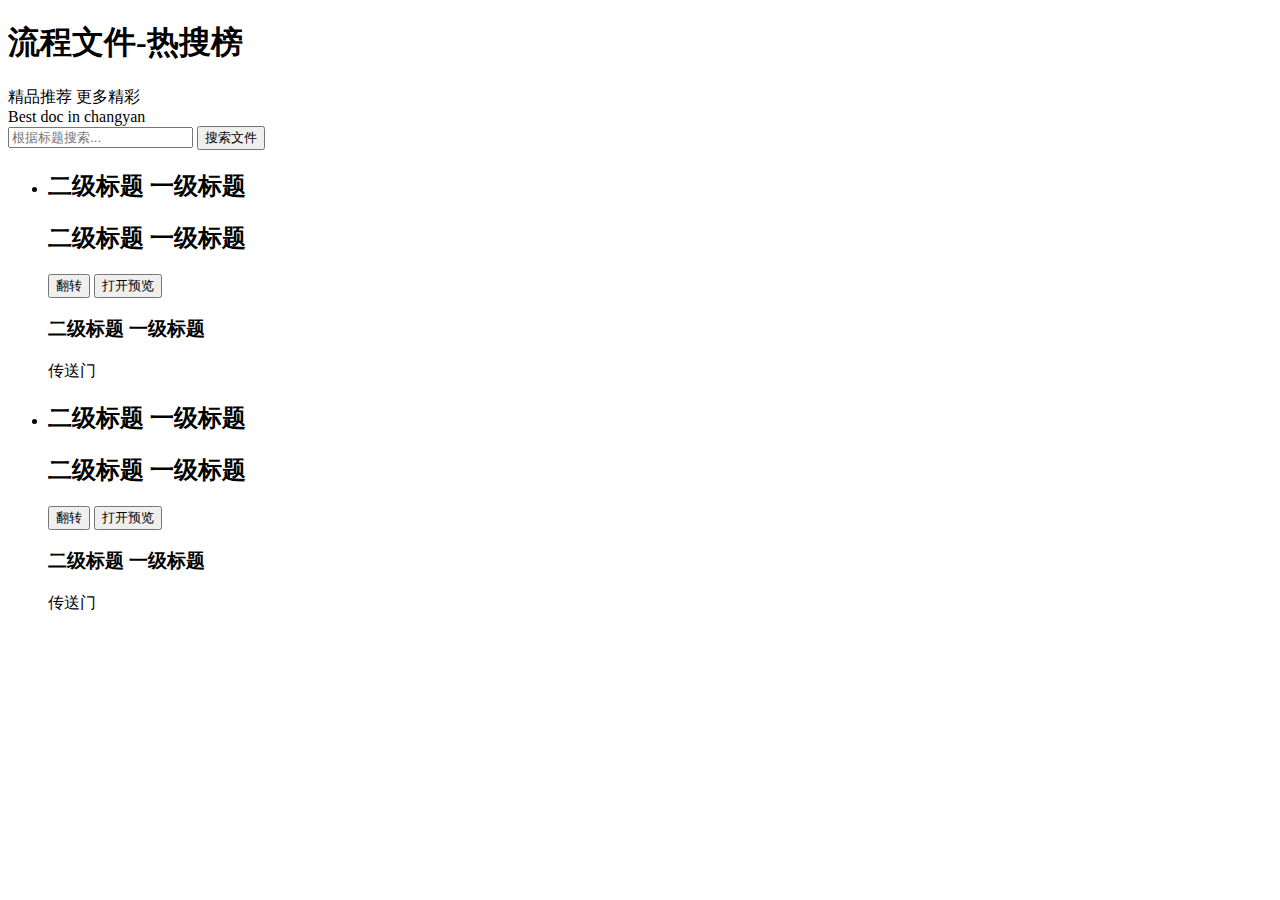
<file: src/main/resources/templates/index.html>
<!DOCTYPE html>
<html lang="en" class="no-js"
      xmlns="http://www.w3.org/1999/xhtml" xmlns:th="http://www.thymeleaf.org"
      xmlns:sec="http://www.thymeleaf.org/thymeleaf-extras-springsecurity3">
<head>
    <meta charset="UTF-8"/>
    <meta http-equiv="X-UA-Compatible" content="IE=edge,chrome=1">
    <meta name="viewport" content="width=device-width, initial-scale=1.0">
    <title>流程文件首页</title>
    <meta name="description" content="3D Book Showcase with CSS 3D Transforms"/>
    <meta name="keywords" content="3d transforms, css3 3d, book, jquery, open book, css transitions"/>
    <meta name="author" content="Codrops"/>
    <link rel="shortcut icon" href="../favicon.ico">
    <link rel="stylesheet" type="text/css" th:href="@{/static/css/default.css}"/>
    <link rel="stylesheet" type="text/css" th:href="@{/static/css/component.css}"/>
    <script th:src="@{/static/js/modernizr.custom.js}"></script>
    <!--导入bootstrap和bootstrap-table样式-->
    <link rel="stylesheet" th:href="@{/static/bootstrap/css/bootstrap.min.css}">
    <!--引入jQuery bootstrap bootstrap-table的js-->
    <script th:src="@{/static/js/jquery.js}"></script>
    <script th:src="@{/static/bootstrap/js/bootstrap.min.js}"></script>
</head>
<body>
<div class="container">
    <!-- Codrops top bar -->
    <!--<div class="codrops-top clearfix">-->
    <!--<a href="http://tympanus.net/Tutorials/ItemSlider/"><strong>&laquo; Previous Demo: </strong>Simple Item Slider</a>-->
    <!--<span class="right"><a href="http://tympanus.net/codrops/?p=13406"><strong>Back to the Codrops Article</strong></a></span>-->
    <!--</div>-->
    <!--/ Codrops top bar -->
    <header class="clearfix">
        <h1>流程文件-热搜榜</h1>
        <nav class="codrops-demos">
            <a class="current-demo" th:href="@{/index.act}">精品推荐</a>
            <a th:href="@{/management.act}">更多精彩</a>
        </nav>
        <span class="support-note">Best doc in changyan </span>
    </header>
    <div class="search-processFile">
        <div class="row">
            <div class="col-lg-6 col-lg-offset-6">
                <div class="input-group">
                    <input type="text" class="form-control" placeholder="根据标题搜索..." id="titleSearch">
                    <span class="input-group-btn">
                        <button class="btn btn-default" type="button" id="serachByTitle">搜索文件</button>
                    </span>
                </div><!-- /input-group -->
            </div><!-- /.col-lg-6 -->
        </div><!-- /.row -->
    </div>
    <th:block th:if="${not #lists.isEmpty(processFileList)}">
        <div class="main" id="showAll">
            <ul class="bk-list clearfix">
                <th:block th:each="processFile,processFileStat:${processFileList}">
                    <li th:if="${processFileStat.odd}">
                        <div class="bk-book book-3 bk-bookdefault">
                            <div class="bk-front">
                                <div class="bk-cover">
                                    <h2>
                                        <span th:text="${processFile.realName}">二级标题</span>
                                        <span th:text="${processFile.title}">一级标题</span>
                                    </h2>
                                </div>
                                <div class="bk-cover-back"></div>
                            </div>
                            <div class="bk-page">
                                <div class="bk-content bk-content-current">
                                    <p th:text="${processFile.description}"></p>
                                </div>
                                <div class="bk-content">
                                    <p th:text="${processFile.url}"></p>
                                </div>
                            </div>
                            <div class="bk-back">
                                <p
                                        th:text="创建时间：+${processFile.startTimeString}+ 创建人：+${processFile.realName}"></p>
                                <p
                                        th:text="更新时间：+${processFile.updateTimeString}+ 更新人：+${processFile.updateUser}"></p>
                            </div>
                            <div class="bk-right"></div>
                            <div class="bk-left">
                                <h2>
                                    <span th:text="${processFile.realName}">二级标题</span>
                                    <span th:text="${processFile.title}">一级标题</span>
                                </h2>
                            </div>
                            <div class="bk-top"></div>
                            <div class="bk-bottom"></div>
                        </div>
                        <div class="bk-info">
                            <button class="bk-bookback">翻转</button>
                            <button class="bk-bookview">打开预览</button>
                            <h3>
                                <span th:text="${processFile.realName}">二级标题</span>
                                <span th:text="${processFile.title}">一级标题</span>
                            </h3>
                            <!--<p th:text="详情请直接点击链接+${processFile.url}"></p>-->
                            <a th:href="@{${processFile.url}}">传送门</a>
                        </div>
                    </li>
                    <li th:if="${processFileStat.even}">
                        <div class="bk-book book-1 bk-bookdefault">
                            <div class="bk-front">
                                <div class="bk-cover">
                                    <h2>
                                        <span th:text="${processFile.realName}">二级标题</span>
                                        <span th:text="${processFile.title}">一级标题</span>
                                    </h2>
                                </div>
                                <div class="bk-cover-back"></div>
                            </div>
                            <div class="bk-page">
                                <div class="bk-content bk-content-current">
                                    <p th:text="${processFile.description}"></p>
                                </div>
                                <div class="bk-content">
                                    <p th:text="${processFile.url}"></p>
                                </div>
                            </div>
                            <div class="bk-back">
                                <p
                                        th:text="创建时间：+${processFile.startTimeString}+ 创建人：+${processFile.realName}"></p>
                                <p
                                        th:text="更新时间：+${processFile.updateTimeString}+ 更新人：+${processFile.updateUser}"></p>
                            </div>
                            <div class="bk-right"></div>
                            <div class="bk-left">
                                <h2>
                                    <span th:text="${processFile.realName}">二级标题</span>
                                    <span th:text="${processFile.title}">一级标题</span>
                                </h2>
                            </div>
                            <div class="bk-top"></div>
                            <div class="bk-bottom"></div>
                        </div>
                        <div class="bk-info">
                            <button class="bk-bookback">翻转</button>
                            <button class="bk-bookview">打开预览</button>
                            <h3>
                                <span th:text="${processFile.realName}">二级标题</span>
                                <span th:text="${processFile.title}">一级标题</span>
                            </h3>
                            <!--<p th:text="详情请直接点击链接+${processFile.url}"></p>-->
                            <a th:href="@{${processFile.url}}">传送门</a>
                        </div>
                    </li>
                </th:block>
            </ul>
        </div>
    </th:block>
</div>
<!-- /container -->
<!--<script src="http://ajax.googleapis.com/ajax/libs/jquery/1.8.3/jquery.min.js"></script>-->
<script th:src="@{/static/js/jquery.js}"></script>
<script th:src="@{/static/js/books1.js}"></script>
<script>
    $(function () {
        Books.init();
        $("#serachByTitle").click(function () {
            var searchTitle = $("#titleSearch").val();
            window.location.href="http://localhost:8080/processfile/getProcessFileByTitle?title="+searchTitle;
        })

    });
</script>
</body>
</html>
</file>
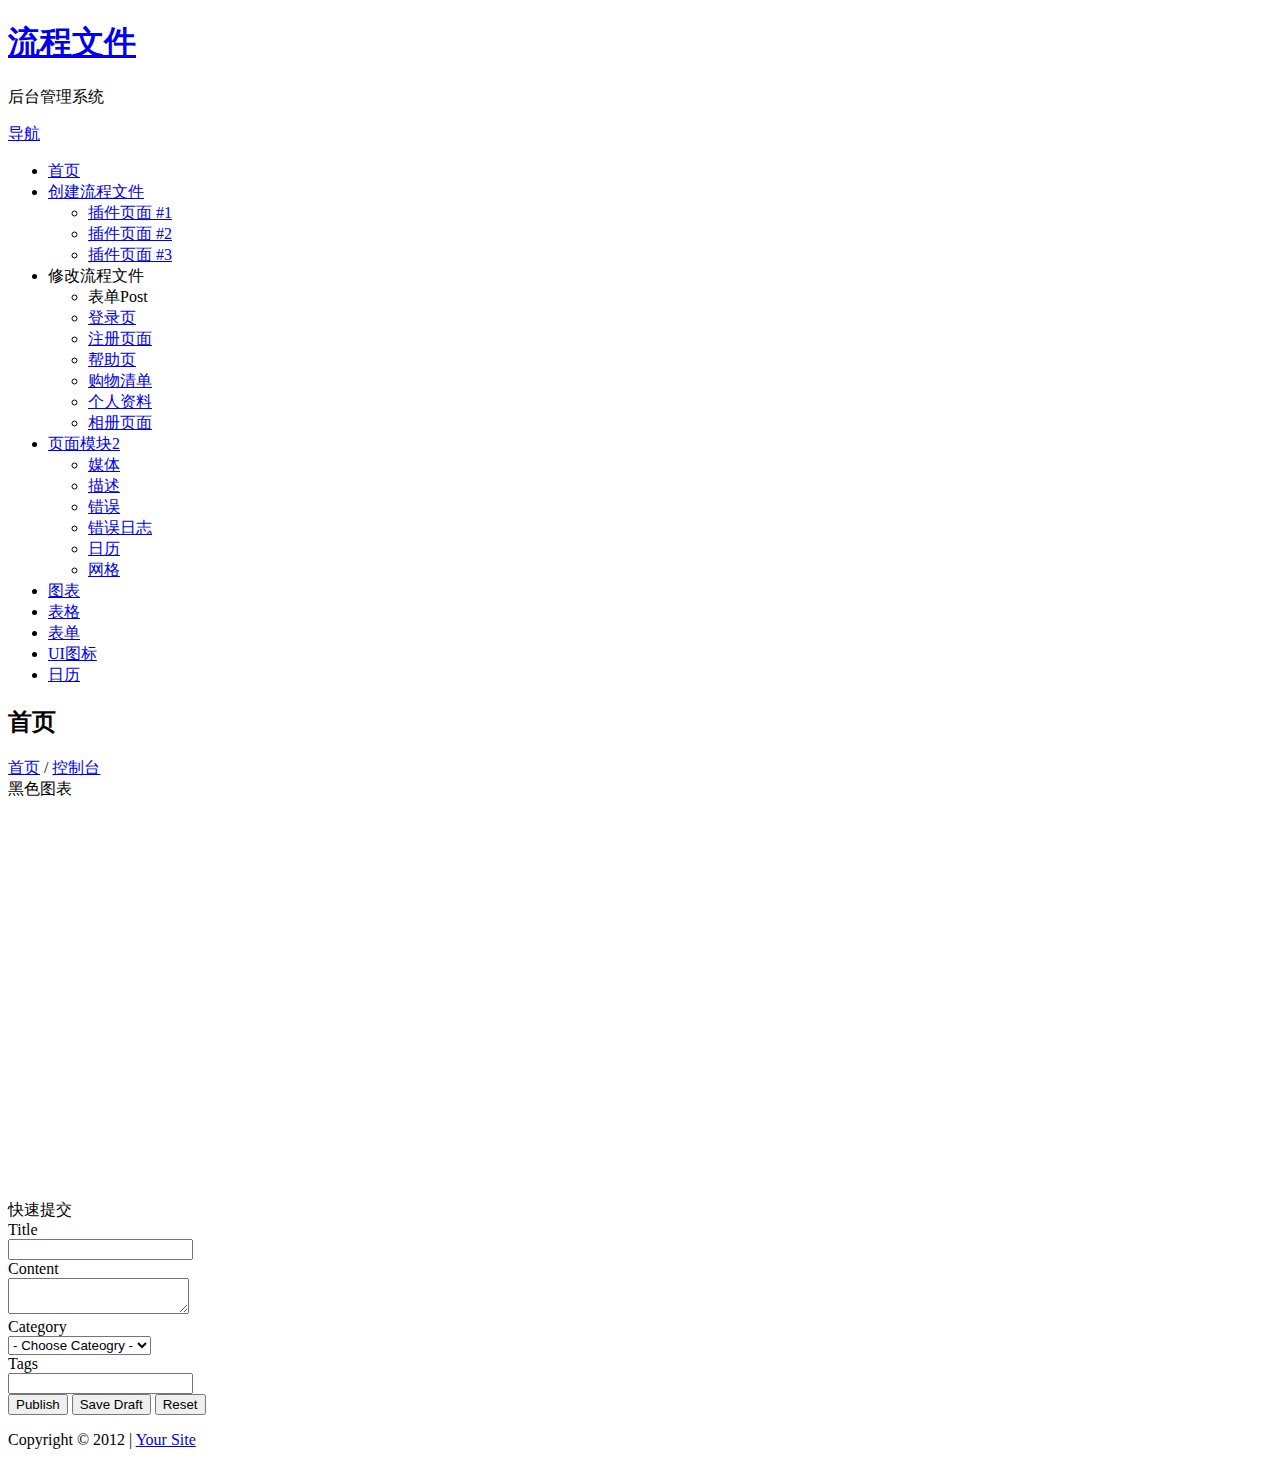
<file: src/main/resources/templates/management.html>
<!DOCTYPE html>
<html lang="en" xmlns="http://www.w3.org/1999/xhtml" xmlns:th="http://www.thymeleaf.org"
      xmlns:sec="http://www.thymeleaf.org/thymeleaf-extras-springsecurity3">
<head>
    <meta http-equiv="Content-Type" content="text/html; charset=UTF-8">
    <meta charset="utf-8">
    <!-- Title and other stuffs -->
    <title>Mac风格响应式后台管理模版演示 - 源码之家</title>
    <meta name="viewport" content="width=device-width, initial-scale=1.0">
    <meta name="author" content="">
    <!-- Stylesheets -->
    <link th:href="@{/static/management/style/bootstrap.css}" rel="stylesheet">
    <!-- Font awesome icon -->
    <link rel="stylesheet" th:href="@{/static/management/style/font-awesome.css}">
    <!-- jQuery UI -->
    <link rel="stylesheet" th:href="@{/static/management/style/jquery-ui.css}">
    <!-- Calendar -->
    <link rel="stylesheet" th:href="@{/static/management/style/fullcalendar.css}">
    <!-- prettyPhoto -->
    <link rel="stylesheet" th:href="@{/static/management/style/prettyPhoto.css}">
    <!-- Star rating -->
    <link rel="stylesheet" th:href="@{/static/management/style/rateit.css}">
    <!-- Date picker -->
    <link rel="stylesheet" th:href="@{/static/management/style/bootstrap-datetimepicker.min.css}">
    <!-- CLEditor -->
    <link rel="stylesheet" th:href="@{/static/management/style/jquery.cleditor.css}">
    <!-- Uniform -->
    <link rel="stylesheet" th:href="@{/static/management/style/uniform.default.css}">
    <!-- Bootstrap toggle -->
    <link rel="stylesheet" th:href="@{/static/management/style/bootstrap-switch.css}">
    <!-- Main stylesheet -->
    <link th:href="@{/static/management/style/style.css}" rel="stylesheet">
    <!-- Widgets stylesheet -->
    <link th:href="@{/static/management/style/widgets.css}" rel="stylesheet">

    <!-- HTML5 Support for IE -->
    <!--[if lt IE 9]>
    <script th:src="@{/static/management/js/html5shim.js}"></script>
    <![endif]-->

    <!-- Favicon -->
    <link rel="shortcut icon" th:href="@{static/management/img/favicon/favicon.png}">
</head>

<body>


<!-- Header starts -->
<header>
    <div class="container">
        <div class="row">

            <!-- Logo section -->
            <div class="col-md-4">
                <!-- Logo. -->
                <div class="logo">
                    <h1><a href="#">流程文件<span class="bold"></span></a></h1>
                    <p class="meta"> 后台管理系统</p>
                </div>
                <!-- Logo ends -->
            </div>

        </div>
    </div>
</header>

<!-- Header ends -->

<!-- Main content starts -->

<div class="content">

    <!-- Sidebar -->
    <div class="sidebar">
        <div class="sidebar-dropdown"><a href="#">导航</a></div>

        <!--- Sidebar navigation -->
        <!-- If the main navigation has sub navigation, then add the class "has_sub" to "li" of main navigation. -->
        <ul id="nav">
            <!-- Main menu with font awesome icon -->
            <li><a href="management.act" class="open"><i class="icon-home"></i> 首页</a>
                <!-- Sub menu markup
                <ul>
                  <li><a href="#">Submenu #1</a></li>
                  <li><a href="#">Submenu #2</a></li>
                  <li><a href="#">Submenu #3</a></li>
                </ul>-->
            </li>
            <li class="has_sub"><a href="#"><i class="icon-list-alt"></i> 创建流程文件 <span class="pull-right"><i
                    class="icon-chevron-right"></i></span></a>
                <ul>
                    <li><a href="widgets1.html">插件页面 #1</a></li>
                    <li><a href="widgets2.html">插件页面 #2</a></li>
                    <li><a href="widgets3.html">插件页面 #3</a></li>
                </ul>
            </li>
            <li class="has_sub"><a><i class="icon-file-alt"></i> 修改流程文件 <span
                    class="pull-right"><i
                    class="icon-chevron-right"></i></span></a>
                <ul>
                    <li><a th:href="@{/processFileList.act}">表单Post</a></li>
                    <li><a href="login.html">登录页</a></li>
                    <li><a href="register.html">注册页面</a></li>
                    <li><a href="support.html">帮助页</a></li>
                    <li><a href="invoice.html">购物清单</a></li>
                    <li><a href="profile.html">个人资料</a></li>
                    <li><a href="gallery.html">相册页面</a></li>
                </ul>
            </li>
            <li class="has_sub"><a href="#"><i class="icon-file-alt"></i> 页面模块2  <span class="pull-right"><i class="icon-chevron-right"></i></span></a>
                <ul>
                    <li><a href="media.html">媒体</a></li>
                    <li><a href="statement.html">描述</a></li>
                    <li><a href="error.html">错误</a></li>
                    <li><a href="error-log.html">错误日志</a></li>
                    <li><a href="calendar.html">日历</a></li>
                    <li><a href="grid.html">网格</a></li>
                </ul>
            </li>
            <li><a href="charts.html"><i class="icon-bar-chart"></i>图表</a></li>
            <li><a href="tables.html"><i class="icon-table"></i>表格</a></li>
            <li><a href="forms.html"><i class="icon-tasks"></i>表单</a></li>
            <li><a href="ui.html"><i class="icon-magic"></i>UI图标</a></li>
            <li><a href="calendar.html"><i class="icon-calendar"></i>日历</a></li>
        </ul>
    </div>

    <!-- Sidebar ends -->

    <!-- Main bar -->
    <div class="mainbar">

        <!-- Page heading -->
        <div class="page-head">
            <h2 class="pull-left"><i class="icon-home"></i> 首页</h2>

            <!-- Breadcrumb -->
            <div class="bread-crumb pull-right">
                <a href="/management.act"><i class="icon-home"></i> 首页</a>
                <!-- Divider -->
                <span class="divider">/</span>
                <a href="#" class="bread-current">控制台</a>
            </div>

            <div class="clearfix"></div>

        </div>
        <!-- Page heading ends -->



        <!-- Matter -->

        <div class="matter">
            <div class="container">
                <div class="row">
                    <div class="col-md-6">
                        <div class="widget">
                            <div class="widget-head">
                                <div class="pull-left">黑色图表</div>
                                <div class="widget-icons pull-right">
                                    <a href="#" class="wminimize"><i class="icon-chevron-up"></i></a>
                                    <a href="#" class="wclose"><i class="icon-remove"></i></a>
                                </div>
                                <div class="clearfix"></div>
                            </div>
                            <div class="widget-content">
                                <div class="padd">
                                    <div  id="hushuai"  style="width: 600px;height:400px;">

                                    </div>
                                    <!--<div id="bar-chart"></div>-->

                                </div>
                                <div class="widget-foot">
                                    <!-- Footer goes here -->
                                </div>
                            </div>
                        </div>
                    </div>
                    <div class="col-md-6">
                        <div class="widget">
                            <div class="widget-head">
                                <div class="pull-left">快速提交</div>
                                <div class="widget-icons pull-right">
                                    <a href="#" class="wminimize"><i class="icon-chevron-up"></i></a>
                                    <a href="#" class="wclose"><i class="icon-remove"></i></a>
                                </div>
                                <div class="clearfix"></div>
                            </div>
                            <div class="widget-content">
                                <div class="padd">

                                    <div class="form quick-post">
                                        <!-- Edit profile form (not working)-->
                                        <form class="form-horizontal">
                                            <!-- Title -->
                                            <div class="form-group">
                                                <label class="control-label col-lg-3" for="title">Title</label>
                                                <div class="col-lg-9">
                                                    <input type="text" class="form-control" id="title">
                                                </div>
                                            </div>
                                            <!-- Content -->
                                            <div class="form-group">
                                                <label class="control-label col-lg-3" for="content">Content</label>
                                                <div class="col-lg-9">
                                                    <textarea class="form-control" id="content"></textarea>
                                                </div>
                                            </div>
                                            <!-- Cateogry -->
                                            <div class="form-group">
                                                <label class="control-label col-lg-3">Category</label>
                                                <div class="col-lg-9">
                                                    <select class="form-control">
                                                        <option value="">- Choose Cateogry -</option>
                                                        <option value="1">General</option>
                                                        <option value="2">News</option>
                                                        <option value="3">Media</option>
                                                        <option value="4">Funny</option>
                                                    </select>
                                                </div>
                                            </div>
                                            <!-- Tags -->
                                            <div class="form-group">
                                                <label class="control-label col-lg-3" for="tags">Tags</label>
                                                <div class="col-lg-9">
                                                    <input type="text" class="form-control" id="tags">
                                                </div>
                                            </div>

                                            <!-- Buttons -->
                                            <div class="form-group">
                                                <!-- Buttons -->
                                                <div class="col-lg-offset-2 col-lg-9">
                                                    <button type="submit" class="btn btn-success">Publish</button>
                                                    <button type="submit" class="btn btn-danger">Save Draft</button>
                                                    <button type="reset" class="btn btn-default">Reset</button>
                                                </div>
                                            </div>
                                        </form>
                                    </div>


                                </div>
                                <div class="widget-foot">
                                    <!-- Footer goes here -->
                                </div>
                            </div>
                        </div>
                    </div>
                </div>

                <!-- Dashboard Graph starts -->
                <div class="row">
                    <div class="col-md-12">
                        <div></div>
                    </div>

                </div>
                <!-- Dashboard graph ends -->

            </div>
        </div>

        <!-- Matter ends -->

    </div>

    <!-- Mainbar ends -->
    <div class="clearfix"></div>

</div>
<!-- Content ends -->

<!-- Footer starts -->
<footer>
    <div class="container">
        <div class="row">
            <div class="col-md-12">
                <!-- Copyright info -->
                <p class="copy">Copyright &copy; 2012 | <a href="#">Your Site</a> </p>
            </div>
        </div>
    </div>
</footer>

<!-- Footer ends -->

<!-- Scroll to top -->
<span class="totop"><a href="#"><i class="icon-chevron-up"></i></a></span>

<!-- JS -->
<script th:src="@{/static/management/js/jquery.js}"></script> <!-- jQuery -->
<script th:src="@{/static/management/js/bootstrap.js}"></script> <!-- Bootstrap -->
<script th:src="@{/static/management/js/jquery-ui-1.9.2.custom.min.js}"></script> <!-- jQuery UI -->
<script th:src="@{/static/management/js/fullcalendar.min.js}"></script> <!-- Full Google Calendar - Calendar -->
<script th:src="@{/static/management/js/jquery.rateit.min.js}"></script> <!-- RateIt - Star rating -->
<script th:src="@{/static/management/js/jquery.prettyPhoto.js}"></script> <!-- prettyPhoto -->

<!-- jQuery Flot -->
<script th:src="@{/static/management/js/excanvas.min.js}"></script>
<script th:src="@{/static/management/js/jquery.flot.js}"></script>
<script th:src="@{/static/management/js/jquery.flot.resize.js}"></script>
<script th:src="@{/static/management/js/jquery.flot.pie.js}"></script>
<script th:src="@{/static/management/js/jquery.flot.stack.js}"></script>

<!-- jQuery Notification - Noty -->
<script th:src="@{/static/management/js/jquery.noty.js}"></script> <!-- jQuery Notify -->
<script th:src="@{/static/management/js/themes/default.js}"></script> <!-- jQuery Notify -->
<script th:src="@{/static/management/js/layouts/bottom.js}"></script> <!-- jQuery Notify -->
<script th:src="@{/static/management/js/layouts/topRight.js}"></script> <!-- jQuery Notify -->
<script th:src="@{/static/management/js/layouts/top.js}"></script> <!-- jQuery Notify -->
<!-- jQuery Notification ends -->

<script th:src="@{/static/management/js/sparklines.js}"></script> <!-- Sparklines -->
<script th:src="@{/static/management/js/jquery.cleditor.min.js}"></script> <!-- CLEditor -->
<script th:src="@{/static/management/js/bootstrap-datetimepicker.min.js}"></script> <!-- Date picker -->
<script th:src="@{/static/management/js/jquery.uniform.min.js}"></script> <!-- jQuery Uniform -->
<script th:src="@{/static/management/js/bootstrap-switch.min.js}"></script> <!-- Bootstrap Toggle -->
<script th:src="@{/static/management/js/filter.js}"></script> <!-- Filter for support page -->
<script th:src="@{/static/management/js/custom.js}"></script> <!-- Custom codes -->
<script th:src="@{/static/management/js/charts.js}"></script> <!-- Charts & Graphs -->
<script th:src="@{/static/bootstrap/js/echarts.js}"></script><!-- echarts-->
<script th:src="@{/static/bootstrap/js/vintage.js}"></script>
<!-- Script for this page -->

<script type="text/javascript">
    $(function () {

        /* Bar Chart starts */

        var d1 = [];
        for (var i = 0; i <= 20; i += 1)
            d1.push([i, parseInt(Math.random() * 30)]);

        var d2 = [];
        for (var i = 0; i <= 20; i += 1)
            d2.push([i, parseInt(Math.random() * 30)]);


        var stack = 0, bars = true, lines = false, steps = false;

        function plotWithOptions() {
            $.plot($("#bar-chart"), [ d1, d2 ], {
                series: {
                    stack: stack,
                    lines: { show: lines, fill: true, steps: steps },
                    bars: { show: bars, barWidth: 0.8 }
                },
                grid: {
                    borderWidth: 0, hoverable: true, color: "#777"
                },
                colors: ["#ff6c24", "#ff2424"],
                bars: {
                    show: true,
                    lineWidth: 0,
                    fill: true,
                    fillColor: { colors: [ { opacity: 0.9 }, { opacity: 0.8 } ] }
                }
            });
        }

        plotWithOptions();

        $(".stackControls input").click(function (e) {
            e.preventDefault();
            stack = $(this).val() == "With stacking" ? true : null;
            plotWithOptions();
        });
        $(".graphControls input").click(function (e) {
            e.preventDefault();
            bars = $(this).val().indexOf("Bars") != -1;
            lines = $(this).val().indexOf("Lines") != -1;
            steps = $(this).val().indexOf("steps") != -1;
            plotWithOptions();
        });

        /* Bar chart ends */

    });


    /* Curve chart starts */

    $(function () {
        var sin = [], cos = [];
        for (var i = 0; i < 14; i += 0.5) {
            sin.push([i, Math.sin(i)]);
            cos.push([i, Math.cos(i)]);
        }

        var plot = $.plot($("#curve-chart"),
            [ { data: sin, label: "sin(x)"}, { data: cos, label: "cos(x)" } ], {
                series: {
                    lines: { show: true, fill: true},
                    points: { show: true }
                },
                grid: { hoverable: true, clickable: true, borderWidth:0 },
                yaxis: { min: -1.2, max: 1.2 },
                colors: ["#1eafed", "#1eafed"]
            });

        function showTooltip(x, y, contents) {
            $('<div id="tooltip">' + contents + '</div>').css( {
                position: 'absolute',
                display: 'none',
                top: y + 5,
                left: x + 5,
                border: '1px solid #000',
                padding: '2px 8px',
                color: '#ccc',
                'background-color': '#000',
                opacity: 0.9
            }).appendTo("body").fadeIn(200);
        }

        var previousPoint = null;
        $("#curve-chart").bind("plothover", function (event, pos, item) {
            $("#x").text(pos.x.toFixed(2));
            $("#y").text(pos.y.toFixed(2));

            if ($("#enableTooltip:checked").length > 0) {
                if (item) {
                    if (previousPoint != item.dataIndex) {
                        previousPoint = item.dataIndex;

                        $("#tooltip").remove();
                        var x = item.datapoint[0].toFixed(2),
                            y = item.datapoint[1].toFixed(2);

                        showTooltip(item.pageX, item.pageY,
                            item.series.label + " of " + x + " = " + y);
                    }
                }
                else {
                    $("#tooltip").remove();
                    previousPoint = null;
                }
            }
        });

        $("#curve-chart").bind("plotclick", function (event, pos, item) {
            if (item) {
                $("#clickdata").text("You clicked point " + item.dataIndex + " in " + item.series.label + ".");
                plot.highlight(item.series, item.datapoint);
            }
        });

    });


    var myChart = echarts.init(document.getElementById('hushuai'));

    var xAxisData = [];
    var data1 = [];
    var data2 = [];
    for (var i = 0; i < 100; i++) {
        xAxisData.push('类目' + i);
        data1.push((Math.sin(i / 5) * (i / 5 -10) + i / 6) * 5);
        data2.push((Math.cos(i / 5) * (i / 5 -10) + i / 6) * 5);
    }

    option = {
        title: {
            text: '柱状图动画延迟'
        },
        legend: {
            data: ['bar', 'bar2'],
            align: 'left'
        },
        toolbox: {
            // y: 'bottom',
            feature: {
                magicType: {
                    type: ['stack', 'tiled']
                },
                dataView: {},
                saveAsImage: {
                    pixelRatio: 2
                }
            }
        },
        tooltip: {},
        xAxis: {
            data: xAxisData,
            silent: false,
            splitLine: {
                show: false
            }
        },
        yAxis: {
        },
        series: [{
            name: 'bar',
            type: 'bar',
            data: data1,
            animationDelay: function (idx) {
                return idx * 10;
            }
        }, {
            name: 'bar2',
            type: 'bar',
            data: data2,
            animationDelay: function (idx) {
                return idx * 10 + 100;
            }
        }],
        animationEasing: 'elasticOut',
        animationDelayUpdate: function (idx) {
            return idx * 5;
        }
    };
    myChart.setOption(option);


    /*访问后台数据异步请求获取对应数据*/
    /*$.get('data.json').done(function (data) {
        // 填入数据
        myChart.setOption({
            xAxis: {
                data: data.categories
            },
            series: [{
                // 根据名字对应到相应的系列
                name: '销量',
                data: data.data
            }]
        });
    });*/

</script>
</body>
</html>
</file>
